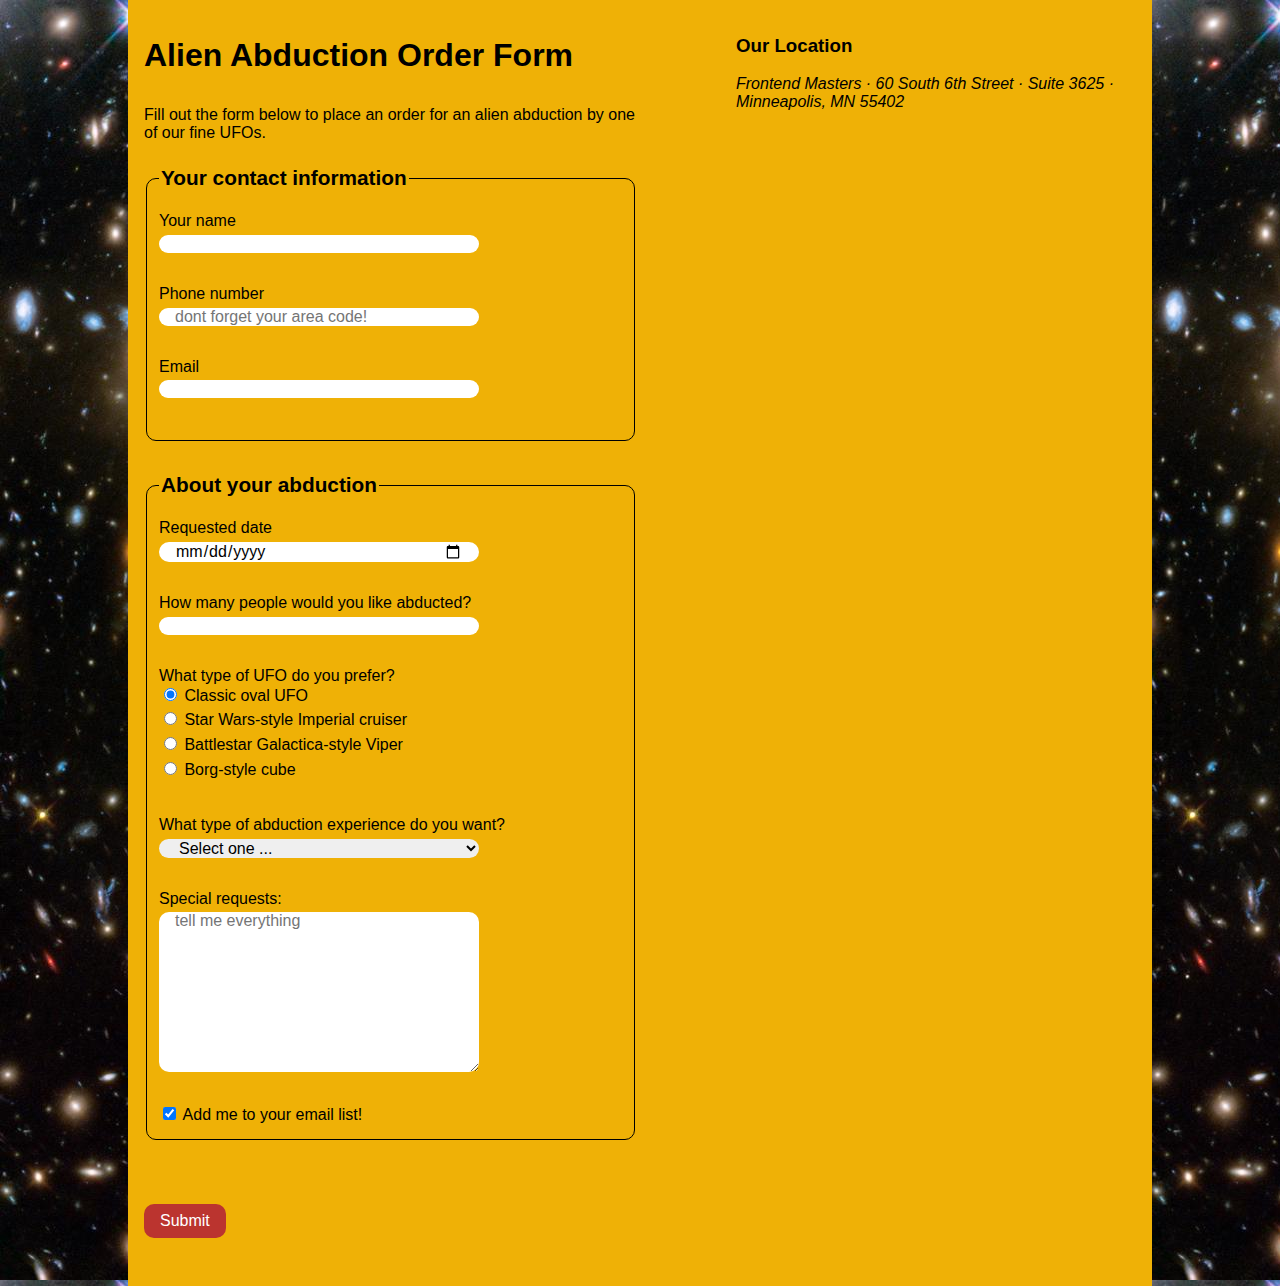
<file: abduction_form/forms.html>
<!DOCTYPE html>
<html lang="en">
<head>
	<meta charset="UTF-8">
	<title>Alien Abduction Order Form</title>
	<link href="css/forms.css" rel="stylesheet">
</head>
<body>
	<div class="wrapper">
		<section>
			<h1>Alien Abduction Order Form</h1>
			<p>Fill out the form below to place an order for an alien abduction by one of our fine UFOs.</p>
		<form action="https://e3vwdl4bpd.execute-api.us-west-2.amazonaws.com/default/API2SES" method="POST">
			<input type="hidden" name="send_to" value="kornbluth.david@gmail.com">
			<fieldset>
			<legend>Your contact information</legend>
				<label for="name">Your name </label>
					<input type="text" id="name" name="name">
				<label for="phone">Phone number</label>
					<input type="tel" id="phone" name="phone" placeholder="dont forget your area code!">
				<label for="email">Email</label>
					<input type="email" id="email" name="email">
			</fieldset>

			<fieldset>
			<legend>About your abduction </legend>
			<label for="date">Requested  date</label>
				<input type="date" id="date" name="date">
			<label for="qty">How many people would you like abducted?</label>
				<input type="number" id="qty" name="qty" min="1" max="10">
			<p>What type of UFO do you prefer?</p>
			 <label>
				<input type="radio" name="ufotype" value="classic" checked> Classic oval UFO
				</label>
			 <label>
				<input type="radio" name="ufotype" value="starwars"> Star Wars-style Imperial cruiser
			 </label>
			 <label>
				<input type="radio" name="ufotype" value="battlestar"> Battlestar Galactica-style Viper
			 </label>
			 <label>
				<input type="radio" name="ufotype" value="borg"> Borg-style cube
			 </label> 
			<label for="abtype"> What type of abduction experience do you want?
			</label>
			<select id="abtype" name="abtype">
				<option selected>Select one ... </option>
				<option value="tour"> Tour of the solar system </option>
				<option value="dinner">Alien dinner and discussion</option>
				<option value="dance">Alien dance lessons</option>
				<option value="whales">Whale watching</option>
			</select>
			<label for="comments">Special requests:</label>
				<textarea id="comments" name="comments" placeholder="tell me everything"></textarea>
			<label>
				<input type="checkbox" value="subscribe" name="subscribe" checked> Add me to your email list!
			</label>
			</fieldset>
			<button type="submit">Submit</button>
		</form>			
		</section>
		<aside>
			<h3>Our Location</h3>
			<address>
				Frontend Masters &middot;
				60 South 6th Street &middot;
				Suite 3625 &middot;
				Minneapolis, MN 55402
			</address>
			<iframe src="https://www.google.com/maps/embed?pb=!1m18!1m12!1m3!1d3391.771452451122!2d35.23450849999999!3d31.776718900000006!2m3!1f0!2f0!3f0!3m2!1i1024!2i768!4f13.1!3m3!1m2!1s0x150329c939ceab8f%3A0x83ad5efed1777179!2sWestern%20Wall!5e0!3m2!1sen!2sil!4v1672691673426!5m2!1sen!2sil" width="400" height="300" style="border:0;" allowfullscreen="" loading="lazy" referrerpolicy="no-referrer-when-downgrade"></iframe>
		</aside>
	</div>
	<script src="js/forms.js"></script>
</body>
</html>
</file>
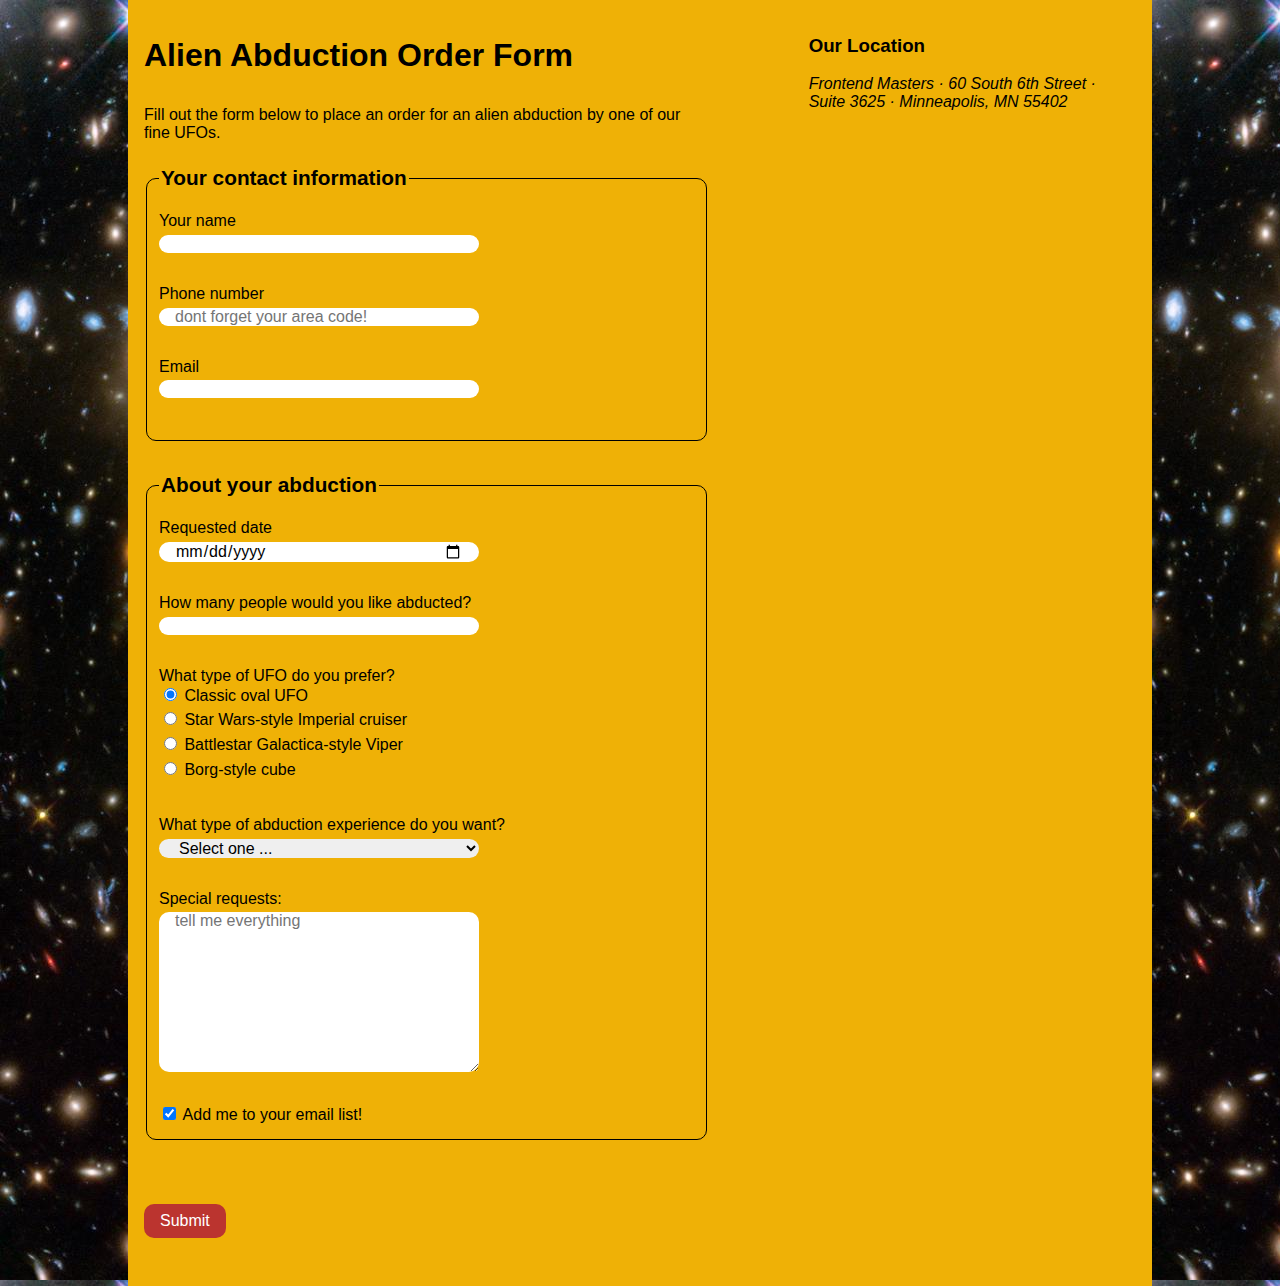
<file: Day 4 - HTML Forms/4-forms/begin/forms.html>
<!DOCTYPE html>
<html lang="en">
<head>
	<meta charset="UTF-8">
	<title>Alien Abduction Order Form</title>
	<link href="css/forms.css" rel="stylesheet">
</head>
<body>
	<div class="wrapper">
		<section>
			<h1>Alien Abduction Order Form</h1>
			<p>Fill out the form below to place an order for an alien abduction by one of our fine UFOs.</p>
		<form action="https://e3vwdl4bpd.execute-api.us-west-2.amazonaws.com/default/API2SES" method="POST">
			<input type="hidden" name="send_to" value="kornbluth.david@gmail.com">
			<fieldset>
			<legend>Your contact information</legend>
				<label for="name">Your name </label>
					<input type="text" id="name" name="name">
				<label for="phone">Phone number</label>
					<input type="tel" id="phone" name="phone" placeholder="dont forget your area code!">
				<label for="email">Email</label>
					<input type="email" id="email" name="email">
			</fieldset>

			<fieldset>
			<legend>About your abduction </legend>
			<label for="date">Requested  date</label>
				<input type="date" id="date" name="date">
			<label for="qty">How many people would you like abducted?</label>
				<input type="number" id="qty" name="qty" min="1" max="10">
			<p>What type of UFO do you prefer?</p>
			 <label>
				<input type="radio" name="ufotype" value="classic" checked> Classic oval UFO
				</label>
			 <label>
				<input type="radio" name="ufotype" value="starwars"> Star Wars-style Imperial cruiser
			 </label>
			 <label>
				<input type="radio" name="ufotype" value="battlestar"> Battlestar Galactica-style Viper
			 </label>
			 <label>
				<input type="radio" name="ufotype" value="borg"> Borg-style cube
			 </label> 
			<label for="abtype"> What type of abduction experience do you want?
			</label>
			<select id="abtype" name="abtype">
				<option selected>Select one ... </option>
				<option value="tour"> Tour of the solar system </option>
				<option value="dinner">Alien dinner and discussion</option>
				<option value="dance">Alien dance lessons</option>
				<option value="whales">Whale watching</option>
			</select>
			<label for="comments">Special requests:</label>
				<textarea id="comments" name="comments" placeholder="tell me everything"></textarea>
			<label>
				<input type="checkbox" value="subscribe" name="subscribe" checked> Add me to your email list!
			</label>
			</fieldset>
			<button type="submit">Submit</button>
		</form>			
		</section>
		<aside>
			<h3>Our Location</h3>
			<address>
				Frontend Masters &middot;
				60 South 6th Street &middot;
				Suite 3625 &middot;
				Minneapolis, MN 55402
			</address>
		</aside>
	</div>
	<script src="js/forms.js"></script>
</body>
</html>
</file>
<file: abduction_form/css/forms.css>
html {
  box-sizing: border-box;
}
*, *:before, *:after {
  box-sizing: inherit;
}
body {
	font-family: Arial, Helvetica, sans-serif;
	margin: 0;
	padding: 0;
	background-image: url(../img/galaxy.jpg)
}
.wrapper {
	width: 80%;
	margin: 0 auto;
	padding: 1em;
	display: flex;
	flex-flow: row nowrap;
	background-color: #efb106;
}
section {
	flex-basis: 57%;
	margin-right: 10%;
}
aside {
	flex-basis: 33%;
}
p, [for="abtype"] {
	margin-bottom: 0;
	margin-top: 2rem;
	/* margin: 2rem 0 0 0; */
}
fieldset {
	border: 1px solid black;
	border-radius: 10px;
	margin-bottom: 2rem;
	margin-top: 1.5rem;
}
legend {
	font-weight: bold;
	font-size: 1.3rem;
	margin-bottom: 1rem;
	display: block;
}
label {
	border: 0px solid blue;
	display: block;
	padding-bottom:0.3rem;
}
textarea {
	height: 10rem;
	padding: 1rem;
}
select {
	font-size: 1rem;
}
button {
	font-size: 1rem;
	margin: 2rem 0;
	background-color: #bb342f;
	color: white;
	border: none;
	padding: 0.5rem 1rem;
	border-radius: 10px;
}
button:hover {
	background-color: white;
	color: #bb342f;
}
input:not([type="radio"]):not([type="checkbox"]), textarea, select {
	display: block;
	margin-bottom: 2rem;
	width: 20rem;
	font-family:Arial, Helvetica, sans-serif;
	font-size: 1rem;
	padding: 0 1rem;
	border-radius: 10px;
	border:none;
}
</file>
<file: Day 4 - HTML Forms/4-forms/begin/css/forms.css>
html {
  box-sizing: border-box;
}
*, *:before, *:after {
  box-sizing: inherit;
}
body {
	font-family: Arial, Helvetica, sans-serif;
	margin: 0;
	padding: 0;
	background-image: url(../img/galaxy.jpg)
}
.wrapper {
	width: 80%;
	margin: 0 auto;
	padding: 1em;
	display: flex;
	flex-flow: row nowrap;
	background-color: #efb106;
}
section {
	flex-basis: 57%;
	margin-right: 10%;
}
aside {
	flex-basis: 33%;
}
p, [for="abtype"] {
	margin-bottom: 0;
	margin-top: 2rem;
	/* margin: 2rem 0 0 0; */
}
fieldset {
	border: 1px solid black;
	border-radius: 10px;
	margin-bottom: 2rem;
	margin-top: 1.5rem;
}
legend {
	font-weight: bold;
	font-size: 1.3rem;
	margin-bottom: 1rem;
	display: block;
}
label {
	border: 0px solid blue;
	display: block;
	padding-bottom:0.3rem;
}
textarea {
	height: 10rem;
	padding: 1rem;
}
select {
	font-size: 1rem;
}
button {
	font-size: 1rem;
	margin: 2rem 0;
	background-color: #bb342f;
	color: white;
	border: none;
	padding: 0.5rem 1rem;
	border-radius: 10px;
}
button:hover {
	background-color: white;
	color: #bb342f;
}
input:not([type="radio"]):not([type="checkbox"]), textarea, select {
	display: block;
	margin-bottom: 2rem;
	width: 20rem;
	font-family:Arial, Helvetica, sans-serif;
	font-size: 1rem;
	padding: 0 1rem;
	border-radius: 10px;
	border:none;
}
</file>
